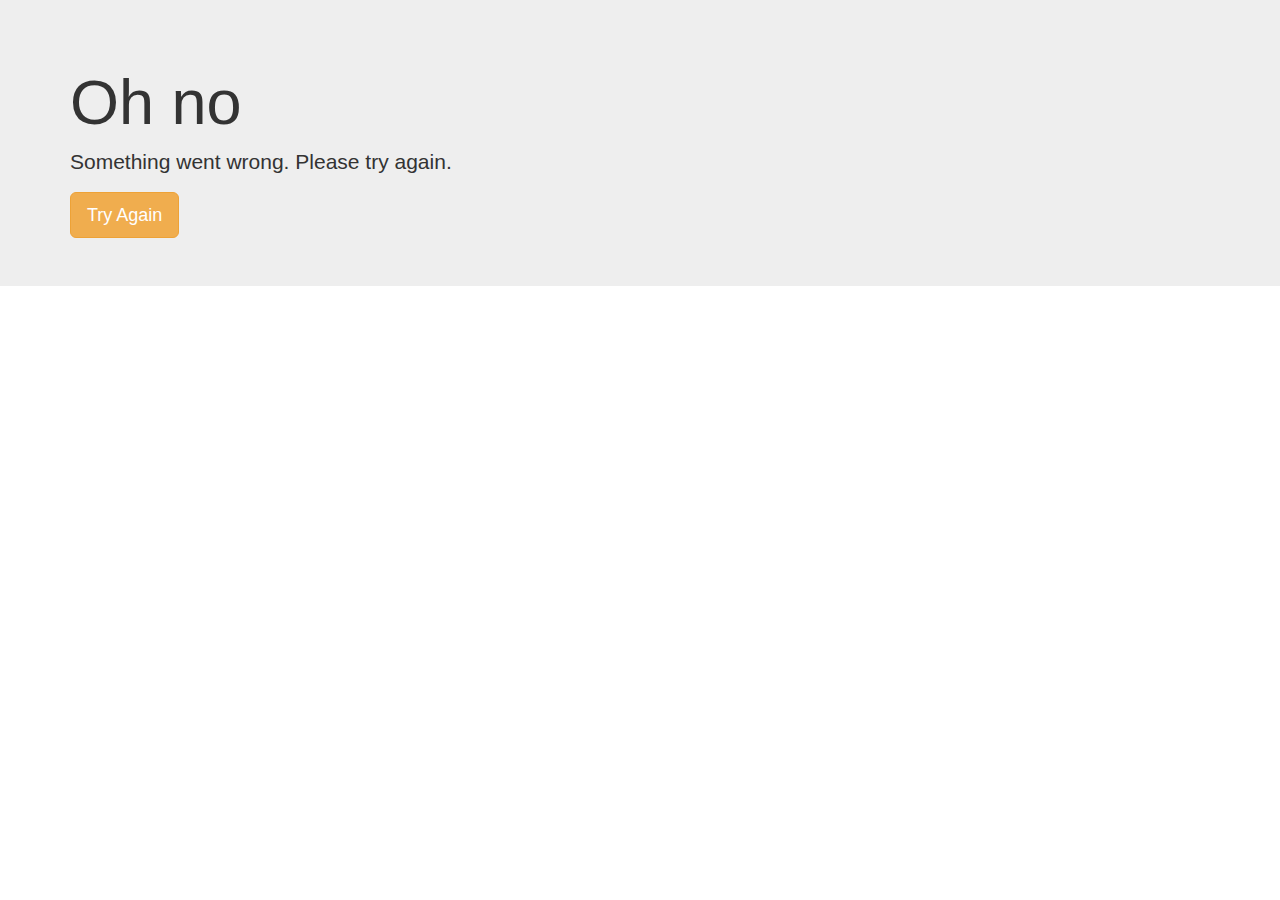
<file: Newsletter-Signup/failure.html>
<!DOCTYPE html>
<html lang="en" dir="ltr">
    <head>
        <meta charset="utf-8">
        <title>Failure</title>

        <!-- Latest compiled and minified CSS -->
    <link rel="stylesheet" href="https://cdn.jsdelivr.net/npm/bootstrap@3.3.7/dist/css/bootstrap.min.css" integrity="sha384-BVYiiSIFeK1dGmJRAkycuHAHRg32OmUcww7on3RYdg4Va+PmSTsz/K68vbdEjh4u" crossorigin="anonymous">

    </head>
    <body>

        <div class="jumbotron jumbotron-fluid">
            <div class="container">
              <h1 class="display-4">Oh no</h1>
              <p class="lead">Something went wrong. Please try again.</p>
                
              <form action="/failure" method="post">
                <button class="btn btn-lg btn-warning" type="submit" name="button">Try Again</button>
              </form>
            </div>
          </div>

    </body>
</html>
</file>
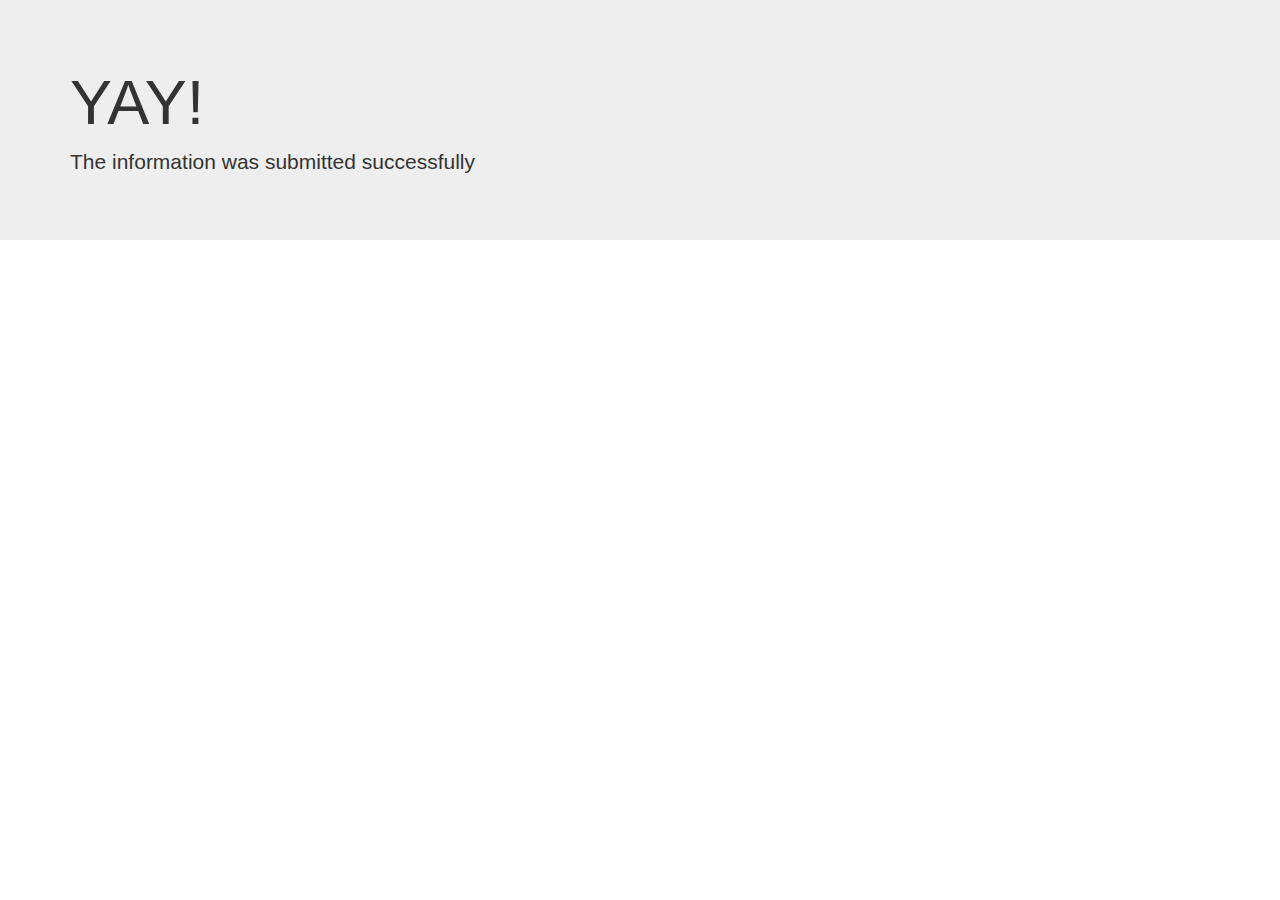
<file: Newsletter-Signup/success.html>
<!DOCTYPE html>
<html lang="en" dir="ltr">
    <head>
        <meta charset="utf-8">
        <title>Success</title>

        <!-- Latest compiled and minified CSS -->
    <link rel="stylesheet" href="https://cdn.jsdelivr.net/npm/bootstrap@3.3.7/dist/css/bootstrap.min.css" integrity="sha384-BVYiiSIFeK1dGmJRAkycuHAHRg32OmUcww7on3RYdg4Va+PmSTsz/K68vbdEjh4u" crossorigin="anonymous">

    </head>
    <body>

        <div class="jumbotron jumbotron-fluid">
            <div class="container">
              <h1 class="display-4">YAY!</h1>
              <p class="lead">The information was submitted successfully</p>
            </div>
          </div>

    </body>
</html>
</file>
